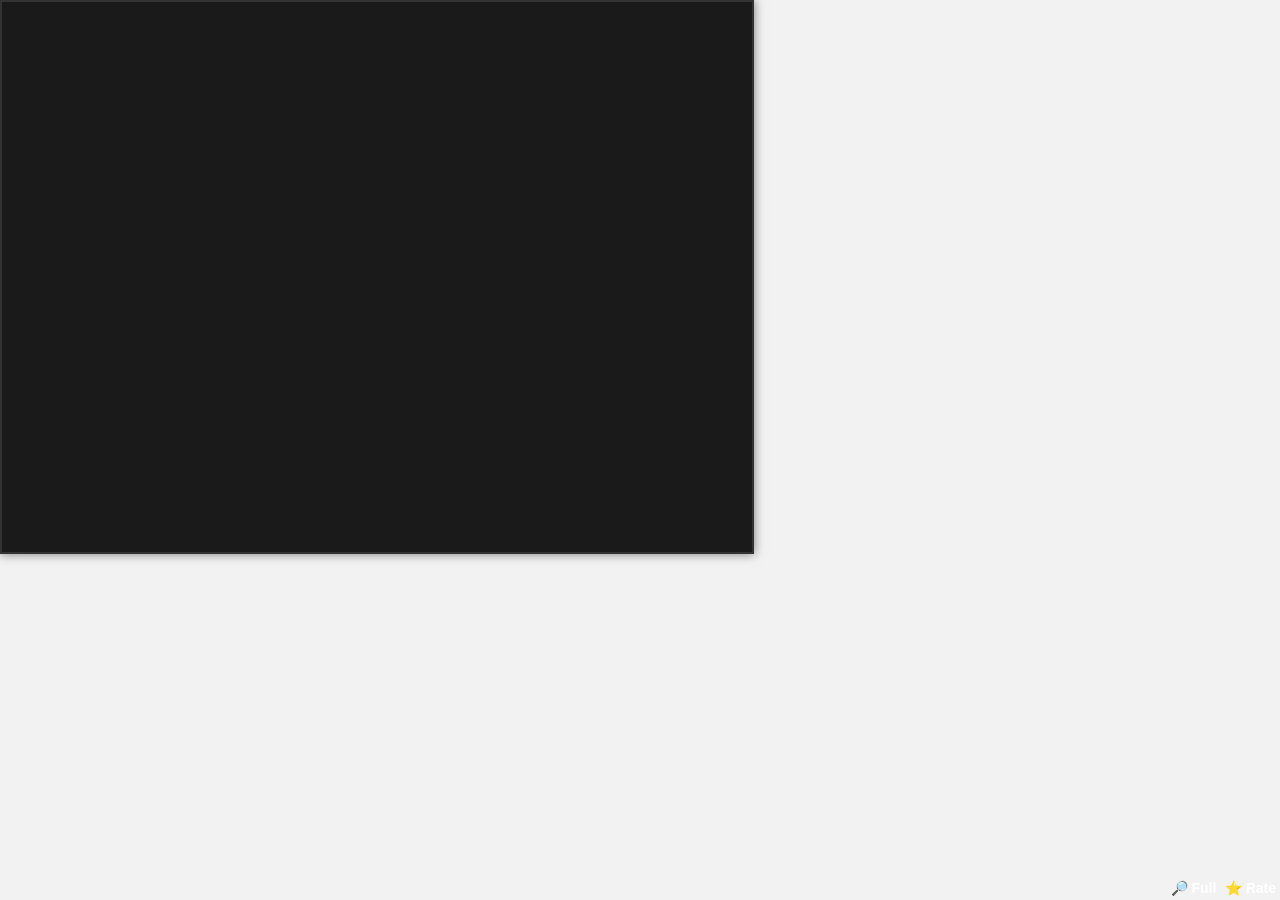
<file: a game/index.html>
<!DOCTYPE html>
<html lang="en">
<head>
  <meta charset="UTF-8">
  <meta http-equiv="X-UA-Compatible" content="IE=edge">
  <meta name="viewport" content="width=device-width, initial-scale=1.0">
  <title>Baldis Basics Unblocked</title>
  <link rel="stylesheet" type="text/css" href="w3navigation.css" />

  <style>
    body {
      margin: 0;
      font-family: Arial, sans-serif;
      background-color: #f2f2f2;
    }
   
    #iframe-container {
      width: 750px;
      height: 550px;
      background-color: #1a1a1a;
      border: 2px solid #333;
      box-shadow: 0 0 10px rgba(0, 0, 0, 0.5);
    }

    iframe {
      position: fixed;
      top: 0;
      left: 0;
      bottom: 0;
      right: 0;
      width: 100%;
      height: 100%;
      border: none;
      margin: 0;
      padding: 0;
      overflow: hidden;
    }
    
    .container {
      position: absolute;
      bottom: 2px;
      right: 2px;
    }

    button {
      margin: 1px;
      padding: 1px 1px;
      background-color: transparent;
      border: none;
      color: #fff;
      font-size: 14px;
      cursor: pointer;
    }

    /* Add a slight shadow effect on button hover */
    button:hover {
      box-shadow: 0 2px 4px rgba(0, 0, 0, 0.2);
    }

    /* Keyframes for the shaking animation */
    @keyframes shake {
      0%, 100% {
        transform: translateY(0);
      }
      25% {
        transform: translateY(-5px);
      }
      50% {
        transform: translateY(5px);
      }
      75% {
        transform: translateY(-5px);
      }
    }

    .chrome-button {
      font-weight: bold;
      text-align: center;
      text-decoration: none;
      transition: opacity 0.2s, background-color 0.2s, box-shadow 0.2s;
    }

    /* Add the shake animation to the button on hover */
    .chrome-button:hover {
      animation: shake 0.5s ease-in-out infinite;
      opacity: 0.9;
    }

 
  </style>
</head>

<body>
  <div id="iframe-container">
  </div>
  <div class="container">
    <button class="chrome-button" id="fullscreenButton">🔎 Full</button>
    <button class="chrome-button" id="rateButton">⭐ Rate</button>
  </div>
  <script src="ext.js"></script>
</body>
</html>
</file>
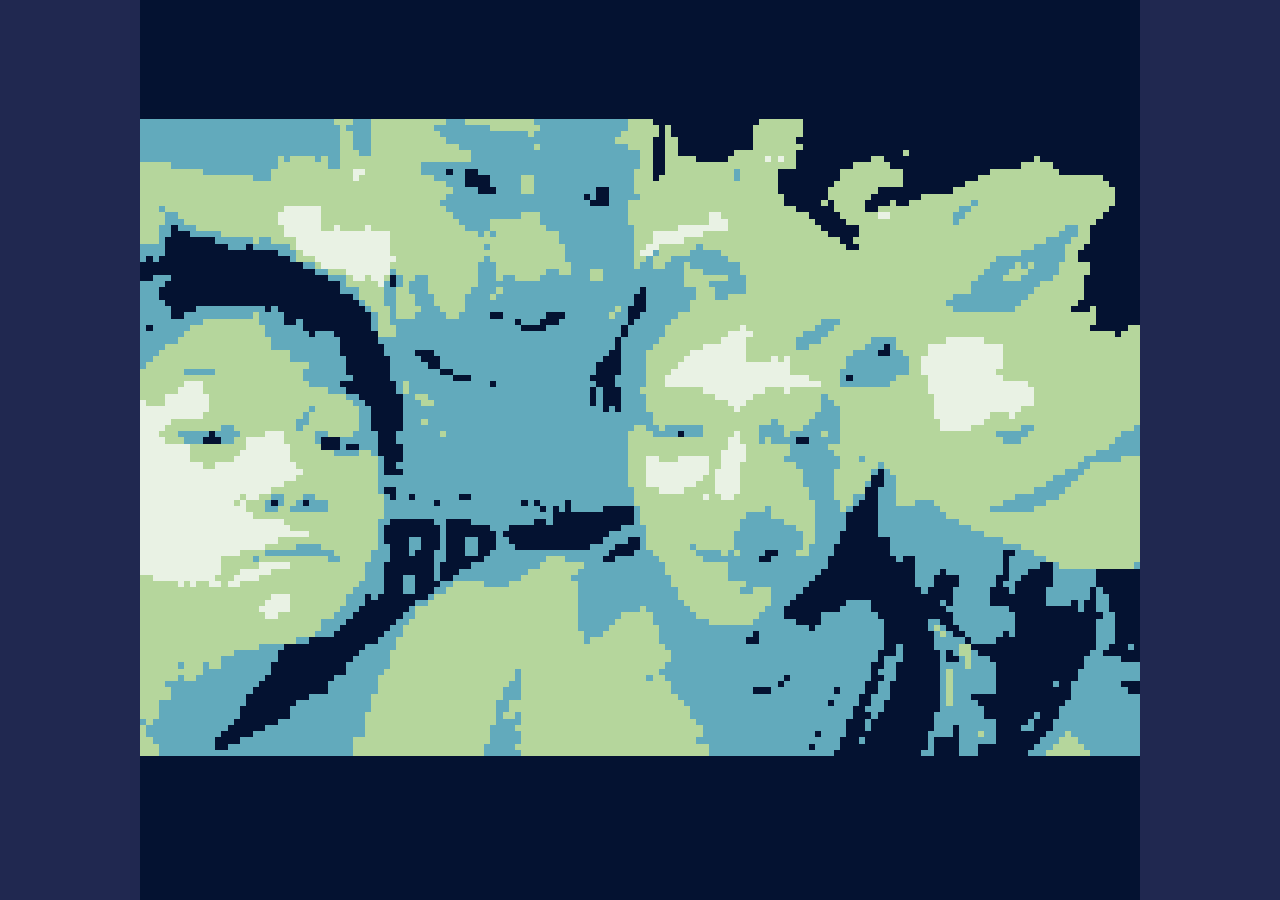
<file: a game/game/index.html>
<!DOCTYPE html>
<html>
  <head>
    <meta charset="utf-8" />
    <meta http-equiv="Content-Type" content="text/html; charset=utf-8" />
    <meta name="viewport" content="width=device-width, initial-scale=1" />
    <link rel="stylesheet" href="css/style.css" />
    <title>the video game cool</title>
    <meta name="author" content="Rezzy the Reznor" />
    <style type="text/css"> body { background-color:#202850; }</style>
    
  </head>
  <body>
    <div id="game">
      <canvas id="mainCanvas" width="256" height="224">No Canvas Support</canvas>
    </div>
    <div id="controller">
      <div id="controller_dpad">
        <div id="controller_left"></div>
        <div id="controller_right"></div>
        <div id="controller_up"></div>
        <div id="controller_down"></div>
      </div>
      <div id="controller_select" class="capsuleBtn">Select</div>
      <div id="controller_start" class="capsuleBtn">Start</div>
      <div id="controller_b" class="roundBtn">B</div>
      <div id="controller_a" class="roundBtn">A</div>
    </div>      
    <script>
      const customControls = {"up":["ArrowUp","w"],"down":["ArrowDown","s"],"left":["ArrowLeft","a"],"right":["ArrowRight","d"],"a":["Alt","z","j"],"b":["Control","k","x"],"start":["Enter"],"select":["Shift"]}
    </script>
    <script src="binjgb.js"></script>
    <script src="js/script.js"></script>
    <script src="js/debugger.js"></script>
</body>
</file>
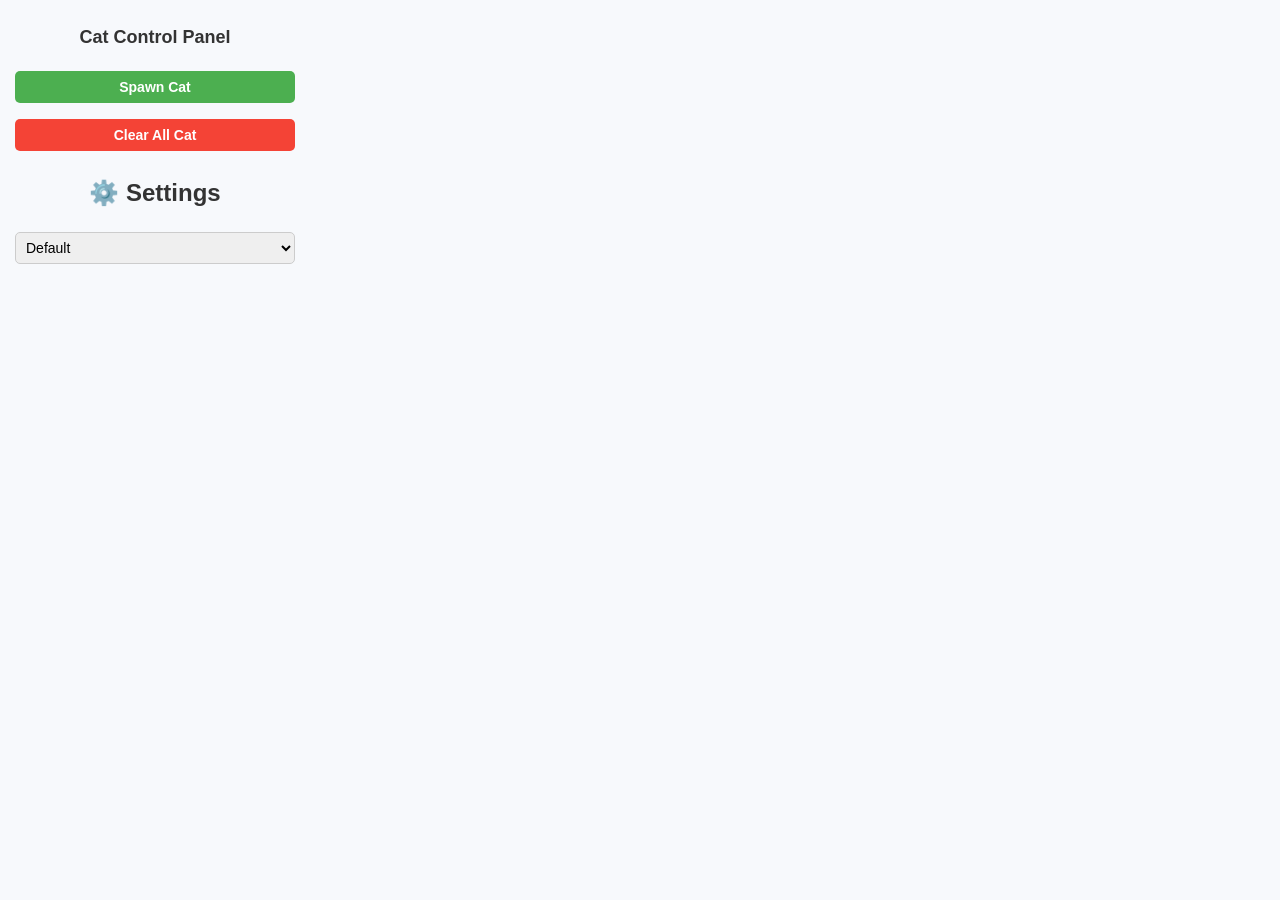
<file: Browser-Goose-Chrome-Web-Store/popup.html>
<!DOCTYPE html>
<html lang="en">
<head>
    <meta charset="UTF-8">
    <title>Cat Control Panel</title>
    <style>
        body {
            font-family: 'Segoe UI Emoji', 'Segoe UI Symbol', 'Segoe UI', Tahoma, Geneva, Verdana, sans-serif;
            width: 280px;
            margin: 0;
            padding: 15px;
            background-color: #f7f9fc;
            color: #333;
            text-align: center;
            border-radius: 8px;
        }
        h1 {
            font-size: 18px;
            text-align: center;
            margin-bottom: 15px;
            color: #333;
        }
        button {
            width: 100%;
            padding: 8px;
            margin: 8px 0;
            font-size: 14px;
            font-weight: bold;
            border: none;
            border-radius: 5px;
            cursor: pointer;
            transition: transform 0.2s, box-shadow 0.2s;
        }
        button.spawn {
            background-color: #4caf50;
            color: white;
        }
        button.clear {
            background-color: #f44336;
            color: white;
        }
        button:hover {
            transform: translateY(-2px);
            box-shadow: 0 3px 10px rgba(0,0,0,0.2);
        }
        select {
            width: 100%;
            padding: 6px;
            border-radius: 5px;
            border: 1px solid #ccc;
            margin-top: 5px;
            font-size: 14px;
        }
        .divider {
            height: 1px;
            background-color: #ddd;
            margin: 15px 0;
        }
        #status {
            text-align: center;
            font-size: 12px;
            color: #ff5722;
            margin-top: 8px;
            height: 16px;
        }
        #errorMessage {
            color: red;
            display: none;
            margin-top: 10px;
        }
    </style>
</head>
<body>
<h1>Cat Control Panel</h1>
<button id="spawnGoose" class="spawn">Spawn Cat</button>
<button id="clearGoose" class="clear">Clear All Cat</button>

<h2>⚙️ Settings</h2>
<select id="settings">
    <option value="default">Default</option>
</select>
<div id="status"></div>
<div id="errorMessage"></div>

<script src="popup.js"></script>
</body>
</html>
</file>
<file: a game/w3navigation.css>
* {
    padding: 0;
    margin: 0
}

@media only screen and (max-width:504px) {
    #right-column {
        display: block
    }

    #menu-container {
        width: 210px !important
    }
}

@media only screen and (min-width:505px) {
    #right-column {
        display: none
    }
}

@media(any-hover:none) and (orientation:landscape) {
    #header-message {
        display: none
    }
}

#full-screen-game-div-button {
    position: fixed;
    top: 19px;
    right: 25px;
    z-index: 100
}

#full-screen-button {
    cursor: pointer;
    display: block
}

#side-navigation {
    position: fixed;
    left: 0;
    top: 0;
    z-index: 100
}

#menuToggle {
    display: flex;
    flex-direction: column;
    position: relative;
    top: 55px;
    left: 25px;
    z-index: 1;
    -webkit-user-select: none;
    user-select: none
}

#menu-container {
    line-height: normal;
    position: absolute;
    display: flex;
    flex-direction: row;
    justify-content: flex-start;
    align-items: flex-start;
    width: 210px;
    height: 100vh;
    margin-top: -150px;
    margin-right: 0;
    margin-bottom: 0;
    margin-left: -50px;
    padding-top: 190px;
    padding-bottom: 50px;
    padding-right: 50px;
    padding-left: 50px;
    background-color: #16181c;
    -webkit-font-smoothing: antialiased;
    transform-origin: 0% 0%;
    transform: translate(-100%, 0);
    transition: transform .5s cubic-bezier(.77, .2, .05, 1);
    list-style-type: none
}

#scrollable-container {
    display: flex;
    flex-direction: row;
    flex-wrap: wrap;
    align-items: flex-start;
    justify-content: space-between;
    align-content: space-between;
    max-height: calc(100vh - 65px);
    overflow-y: scroll;
    overflow-x: hidden;
    padding-top: 10px
}

#scrollable-container::-webkit-scrollbar {
    display: none
}

.#scrollable-container {
    -ms-overflow-style: none;
    scrollbar-width: none
}

#left-column {
    min-width: 200px;
    padding-right: 30px;
    padding-bottom: 10px
}

#right-column {
    width: 200px;
    padding-bottom: 10px
}

#menu-bottom {
    width: 200px;
    padding-bottom: 50px
}

#menu-bottom p {
    margin-bottom: 5px
}

#checkbox1 {
    display: flex;
    width: 70px;
    height: 55px;
    position: absolute;
    cursor: pointer;
    opacity: 0;
    z-index: 2;
    left: -10px;
    top: -15px
}

#menuToggle span {
    display: flex;
    width: 50px;
    height: 4px;
    margin-bottom: 10px;
    position: relative;
    background: #fff;
    border-radius: 3px;
    z-index: 1;
    transform-origin: 6px 0;
    transition: transform .5s cubic-bezier(.77, .2, .05, 1), background .5s cubic-bezier(.77, .2, .05, 1), opacity .55s ease
}

@media only screen and (max-width:600px) {
    #menuToggle span {
        width: 24px;
        height: 2px;
        margin-bottom: 4px;
        transform-origin: 3px 0
    }

    #checkbox1 {
        width: 40px;
        height: 40px
    }

    nav svg {
        width: 20px;
        height: 20px;
        margin-top: 2px
    }
}

#menuToggle span:first-child {
    transform-origin: 0% 0%
}

#menuToggle span:nth-last-child(2) {
    transform-origin: 0% 100%
}

#checkbox1:checked~span {
    opacity: 1;
    transform: rotate(45deg) translate(-3px, -1px)
}

#checkbox1:checked~span:nth-last-child(3) {
    opacity: 0;
    transform: rotate(0deg) scale(.2, .2)
}

#checkbox1:checked~span:nth-last-child(2) {
    transform: rotate(-45deg) translate(0, -1px)
}

#checkbox1:checked~#menu-container {
    transform: none
}

#menu1 {
    list-style-type: none
}

#menu1 h1 {
    color: #fff
}

#menu1 a {
    margin-left: 7px;
    text-decoration: none;
    color: #e6e6e6;
    opacity: 1;
    font-size: 1.1rem;
    font-weight: 300;
    transition: 200ms
}

#menu1 li:hover {
    background-color: #0e0e0e !important
}

#menu1 li {
    border-radius: 25px;
    padding: 10px;
    list-style-type: none;
    display: flex;
    flex-direction: row;
    align-items: center
}

.more-games-button {
    background-color: #16181c;
    border: 1px #d3d3d3 solid;
    border-radius: 10px;
    color: lightgrey;
    font-size: 24px;
    text-transform: uppercase;
    padding: 4px 10px;
    width: 180px;
    outline: 0
}

.more-games-button:hover {
    cursor: pointer;
    border: 1px #a9a9a9 solid;
    background-color: #0f0f0f;
    color: #0e0e0e
}

a.page-link {
    text-decoration: none;
    color: #e6e6e6;
    opacity: 1;
    font-size: 1.5rem !important;
    font-weight: 400;
    transition: 200ms;
    padding-bottom: 2px
}

a.page-link:hover {
    opacity: .5
}

a.small-link {
    text-decoration: none;
    color: #e6e6e6;
    opacity: 1;
    font-size: 1rem !important;
    font-weight: 400;
    transition: 200ms;
    padding-bottom: 2px
}

a.small-link:hover {
    opacity: .5
}

a.small-link:visited {
    color: #e6e6e6
}

.menu-small-text {
    color: #e6e6e6;
    opacity: 1;
    font-size: .8rem;
    line-height: 1rem
}

.asterisk {
    color: #e6e6e6;
    opacity: 1;
    font-size: 1.5rem;
    font-weight: 400;
    vertical-align: top
}

.active {
    background-color: rgba(0, 0, 0, .5)
}
</file>
<file: a game/game/css/style.css>
body {
  background: #031921;
  color: #fff;
  font-family: "HelveticaNeue-Light", "Helvetica Neue Light", "Helvetica Neue",
    Helvetica, Arial, "Lucida Grande", sans-serif;
  font-weight: 300;
  margin: 0;
  padding: 0;
  touch-action: none;
  -webkit-touch-callout: none;
  user-select: none;
  -webkit-user-select: none;
  overflow: hidden;
}

#game {
  display: flex;
  flex-direction: column;
  position: absolute;
  width: 100%;
  height: 100%;
  touch-action: none;
}

#game canvas {
  object-fit: contain;
  image-rendering: -moz-crisp-edges;
  image-rendering: -webkit-crisp-edges;
  image-rendering: pixelated;
  image-rendering: crisp-edges;
  height: 100%;
}

#controller {
  display: none;
  position: fixed;
  bottom: 0px;
  height: 210px;
  width: 100%;
  touch-action: none;
  opacity: 0.8;
}

#controller_dpad {
  position: absolute;
  bottom: 20px;
  left: 0px;
  width: 184px;
  height: 184px;
}

#controller_dpad:before {
  content: "";
  display: block;
  width: 48px;
  height: 48px;
  background: #5c5c5c;
  background: radial-gradient(
    ellipse at center,
    #5c5c5c 0%,
    #555 59%,
    #5c5c5c 60%
  );
  position: absolute;
  left: 68px;
  top: 68px;
}

#controller_left {
  position: absolute;
  left: 20px;
  top: 68px;
  width: 48px;
  height: 48px;
  background: #666;
  background: radial-gradient(ellipse at center, #666 0%, #5c5c5c 80%);
  border-top-left-radius: 4px;
  border-bottom-left-radius: 4px;
}

#controller_right {
  position: absolute;
  left: 116px;
  top: 68px;
  width: 48px;
  height: 48px;
  background: #666;
  background: radial-gradient(ellipse at center, #666 0%, #5c5c5c 80%);
  border-top-right-radius: 4px;
  border-bottom-right-radius: 4px;
}

#controller_up {
  position: absolute;
  left: 68px;
  top: 20px;
  width: 48px;
  height: 48px;
  background: #666;
  background: radial-gradient(ellipse at center, #666 0%, #5c5c5c 80%);
  border-top-left-radius: 4px;
  border-top-right-radius: 4px;
}

#controller_down {
  position: absolute;
  left: 68px;
  top: 116px;
  width: 48px;
  height: 48px;
  background: #666;
  background: radial-gradient(ellipse at center, #666 0%, #5c5c5c 80%);
  border-bottom-left-radius: 4px;
  border-bottom-right-radius: 4px;
}

#controller_a {
  position: absolute;
  bottom: 110px;
  right: 20px;
}

#controller_b {
  position: absolute;
  bottom: 80px;
  right: 100px;
}

.roundBtn {
  display: flex;
  justify-content: center;
  align-items: center;
  font-weight: bold;
  font-size: 32px;
  color: #440f1f;
  line-height: 64px;
  width: 64px;
  height: 64px;
  border-radius: 64px;
  background: #870a4c;
  background: radial-gradient(ellipse at center, #ab1465 0%, #8b1e57 100%);
  box-shadow: 0px 4px 5px rgba(0, 0, 0, 0.2);
}

.capsuleBtn {
  font-weight: bold;
  font-size: 10px;
  color: #111;
  display: flex;
  justify-content: center;
  align-items: center;
  line-height: 40px;
  text-transform: uppercase;
  width: 64px;
  height: 32px;
  border-radius: 40px;
  background: #222;
  background: radial-gradient(ellipse at center, #666 0%, #555 100%);
  box-shadow: 0px 4px 5px rgba(0, 0, 0, 0.2);
}

#controller_start {
  position: absolute;
  bottom: 20px;
  right: 15px;
}

#controller_select {
  position: absolute;
  bottom: 20px;
  right: 100px;
}

.btnPressed {
  opacity: 0.5;
}

.spinner {
  height: 50px;
  width: 50px;
  margin: 0px auto;
  -webkit-animation: rotation 0.8s linear infinite;
  -moz-animation: rotation 0.8s linear infinite;
  -o-animation: rotation 0.8s linear infinite;
  animation: rotation 0.8s linear infinite;
  border-left: 10px solid #306850;
  border-right: 10px solid #306850;
  border-bottom: 10px solid #306850;
  border-top: 10px solid #88c070;
  border-radius: 100%;
  background-color: #031921;
}
@-webkit-keyframes rotation {
  from {
    -webkit-transform: rotate(0deg);
  }
  to {
    -webkit-transform: rotate(360deg);
  }
}
@-moz-keyframes rotation {
  from {
    -moz-transform: rotate(0deg);
  }
  to {
    -moz-transform: rotate(360deg);
  }
}
@-o-keyframes rotation {
  from {
    -o-transform: rotate(0deg);
  }
  to {
    -o-transform: rotate(360deg);
  }
}
@keyframes rotation {
  from {
    transform: rotate(0deg);
  }
  to {
    transform: rotate(360deg);
  }
}

@media only screen and (max-width: 640px) {
  #game canvas {
    margin-top: 0px;
    width: 100%;
    max-width: 512px;
    border: 0px;
    border-radius: 0px;
  }
}

@media only screen and (max-device-width: 812px) and (orientation: portrait) {
  body {
    margin: 0;
  }

  #game {
    width: 100%;
    position: fixed;
    touch-action: none;
  }

  #game canvas {
    margin: 0;
    display: block;
    width: 100% !important;
    height: auto !important;
  }
}

@media only screen and (max-device-width: 320px) and (orientation: portrait) {
  #controller_dpad {
    left: -5px;
    bottom: -5px;
  }

  #controller_a {
    right: 5px;
    bottom: 95px;
  }

  #controller_b {
    right: 80px;
  }

  #controller_start {
    right: 5px;
  }

  #controller_select {
    right: 80px;
  }
}

@media only screen and (max-width: 500px) and (max-height: 400px) {
  #controller {
    display: none;
  }
}

/* Small devices in landscape */
@media only screen and (max-device-width: 300px) and (orientation: landscape) {
  html,
  body {
    height: 100%;
  }
  body {
    display: flex;
    justify-content: center;
    align-items: center;
  }

  #game:after {
    content: "PLEASE ROTATE ↻";
    font-size: 24px;
    font-weight: bold;
    color: #fff;
  }

  #game canvas {
    display: none;
    max-width: 480px;
  }

  #controller {
    display: none;
  }
}

/* Devices large enough for landscape */
@media only screen and (min-width: 300px) and (orientation: landscape) {
  #controller {
    bottom: 50%;
    transform: translateY(50%);
    opacity: 0.5;
  }
}

#debug {
  display:flex;
  flex-direction:column;
  align-items:center;
  padding:10px;
  position:fixed;
  top:0px;
  left:0px;
  right:0px;
  bottom:0px;
  background:rgba(0,0,0,0.5);
}

#debug div {
  background: white;
  color: black;
  border: 1px solid #ddd;
  border-radius: 4px;
  transform: position;
  font-size: 11px;
  font-family: -apple-system, BlinkMacSystemFont, "Segoe UI", Roboto, Helvetica, Arial, sans-serif, "Apple Color Emoji", "Segoe UI Emoji", "Segoe UI Symbol";
  display: flex;
  align-items: center;
}

#debug span {
  padding: 5px 8px;
}

#debug button {
  background: transparent;
  border: none;
  border-left: 1px solid #ddd;
  display: flex;
  align-items: center;
  height: 100%;
}

#debug button:hover {
  background: #eee;
}

#debug button:active {
  background: #ddd;
}
</file>
